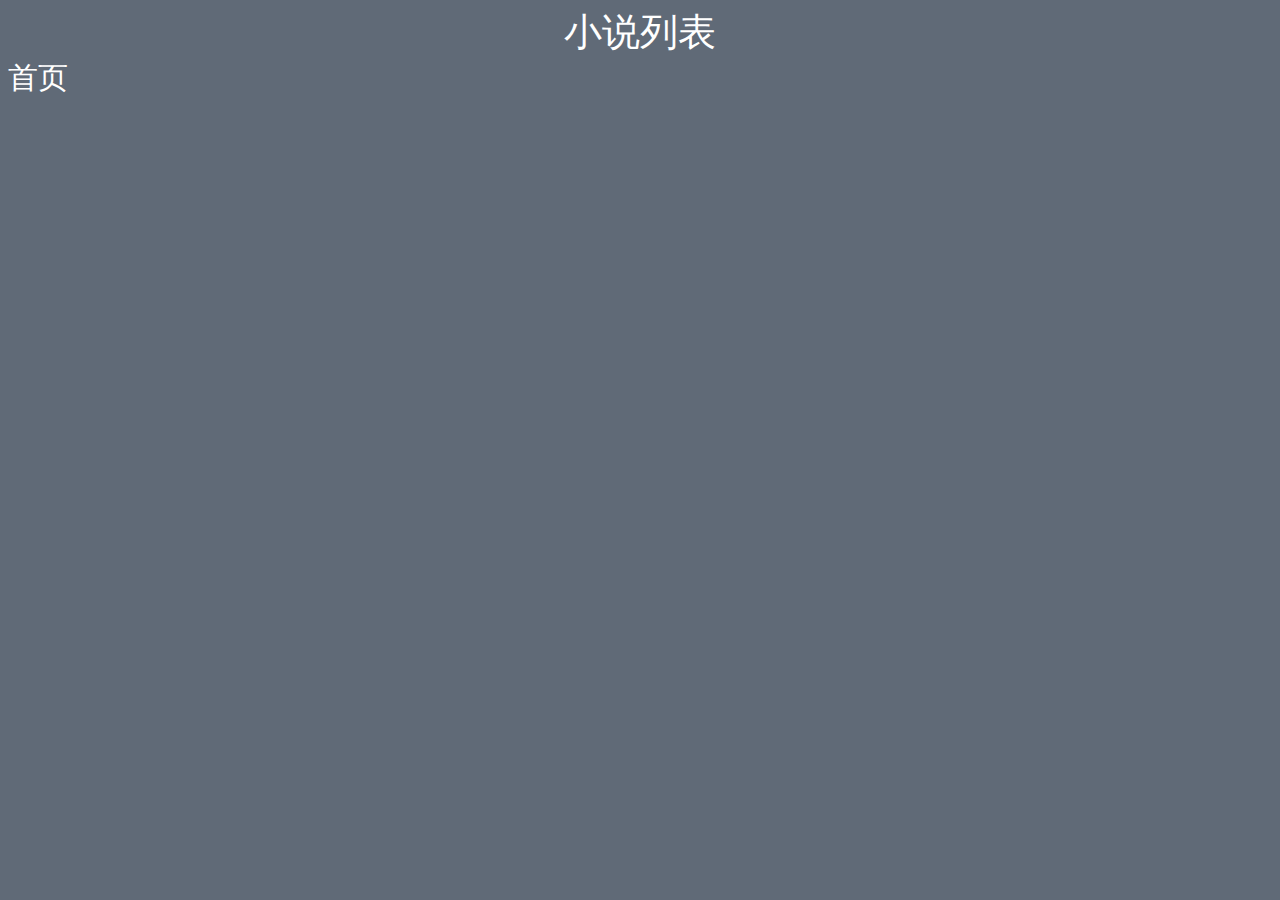
<file: k12-manager/k12-manager-web/src/main/webapp/WEB-INF/jsp/HeadLine.html>
<!DOCTYPE html>
<html lang="en">
<head>
    <meta charset="UTF-8">
    <title>小说页面</title>
    <style type="text/css">
        .dv {

            text-align: center;
            color: #aa1111;
        }

        .dv a {
            color: white;
            font-size: 1cm;
            text-decoration: none;
        }

        #div a {
            color: white;
            font-size: 0.8cm;
            text-decoration: none;
        }

    </style>
</head>
<body style=" background-color: #606A77">
<div class="dv">
    <a href="ficnoveTitle">小说列表</a>
</div>
<div id="div">
    <a href="index.html">首页</a>
</div>
</body>
</html>
</file>
